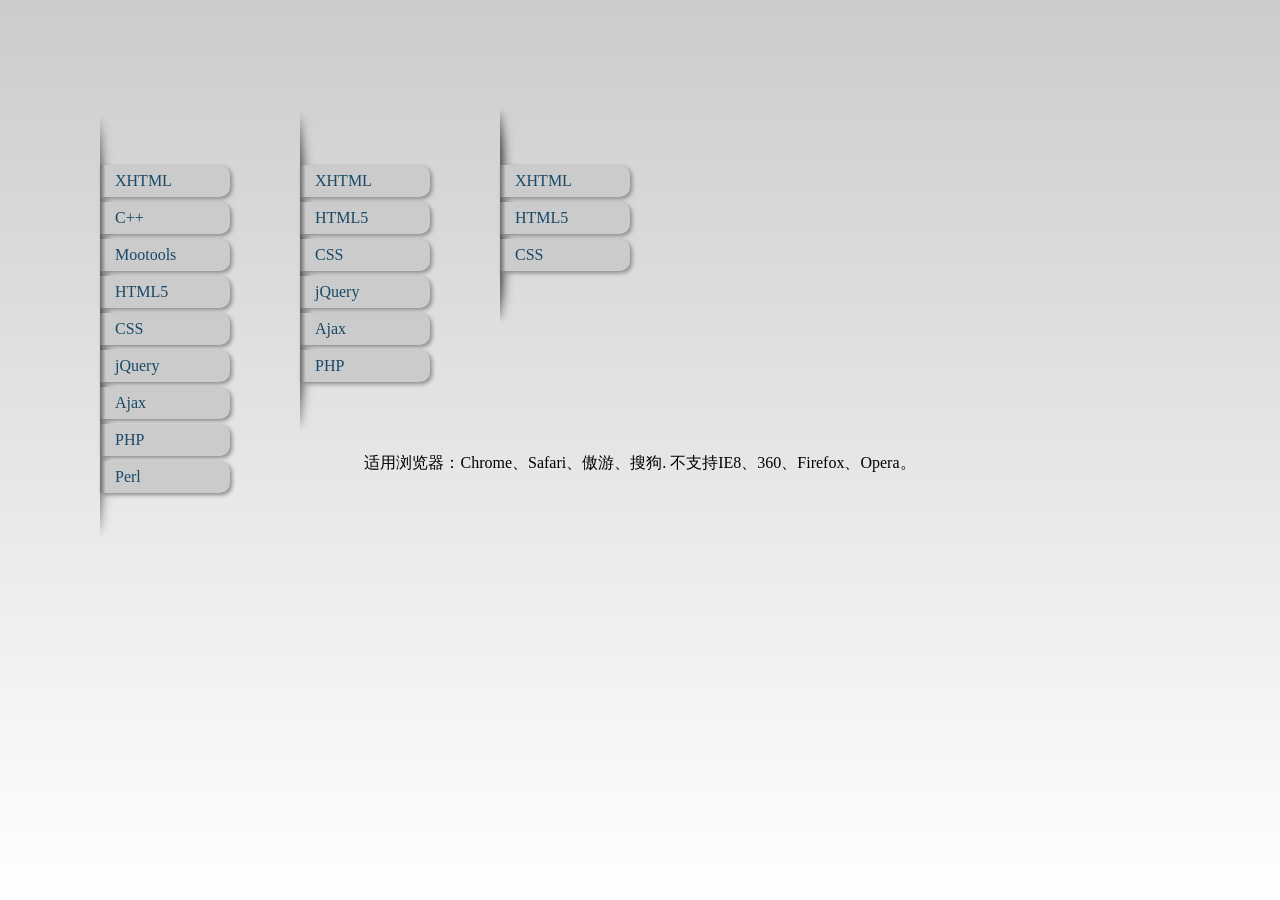
<file: index.html>
﻿<!DOCTYPE html>
<html lang="zh-CN">
<head>
    <meta http-equiv="Content-Type" content="text/html; charset=utf-8" />
    <title>纯CSS3实现的动感菜单效果</title>

    <link rel="stylesheet" type="text/css" href="LeftTagList.css" />
</head>

<body>

    <div class="navbox">
        <ul class="nav">
            <li><a href="">XHTML</a></li>
            <li><a href="">C++</a></li>
            <li><a href="">Mootools</a></li>
            <li><a href="">HTML5</a></li>
            <li><a href="">CSS</a></li>
            <li><a href="">jQuery</a></li>
            <li><a href="">Ajax</a></li>
            <li><a href="">PHP</a></li>
            <li><a href="">Perl</a></li>
        </ul>
    </div>

    <div class="navbox">
        <ul class="nav">
            <li><a href="">XHTML</a></li>
            <li><a href="">HTML5</a></li>
            <li><a href="">CSS</a></li>
            <li><a href="">jQuery</a></li>
            <li><a href="">Ajax</a></li>
            <li><a href="">PHP</a></li>
        </ul>
    </div>

    <div class="navbox">
        <ul class="nav">
            <li><a href="">XHTML</a></li>
            <li><a href="">HTML5</a></li>
            <li><a href="">CSS</a></li>
        </ul>
    </div>

    <div style="text-align:center;clear:both">
        <p>适用浏览器：Chrome、Safari、傲游、搜狗. 不支持IE8、360、Firefox、Opera。</p><br>
    </div>
</body>
</html>
</file>
<file: LeftTagList.css>
﻿* {
    margin: 0;
    padding: 0;
}

html {
    height: 100%;
}

body {
    position: relative;
    height: 100%;
    background: -webkit-gradient(linear, left top, left bottom, from(#ccc), to(#fff));
}

.navbox {
    position: relative;
    float: left;
}

ul.nav {
    list-style: none;
    display: block;
    width: 200px;
    position: relative;
    top: 100px;
    left: 100px;
    padding: 60px 0 60px 0;
    background: url(shad2.png) no-repeat;
    -webkit-background-size: 50% 100%;
}

li {
    margin: 5px 0 0 0;
}

ul.nav li a {
    -webkit-transition: all 0.3s ease-out;
    background: #cbcbcb url(border.png) no-repeat;
    color: #174867;
    padding: 7px 15px 7px 15px;
    -webkit-border-top-right-radius: 10px;
    -webkit-border-bottom-right-radius: 10px;
    width: 100px;
    display: block;
    text-decoration: none;
    -webkit-box-shadow: 2px 2px 4px #888;
}

    ul.nav li a:hover {
        background: #ebebeb url(border.png) no-repeat;
        color: #67a5cd;
        padding: 7px 15px 7px 30px;
    }
</file>
